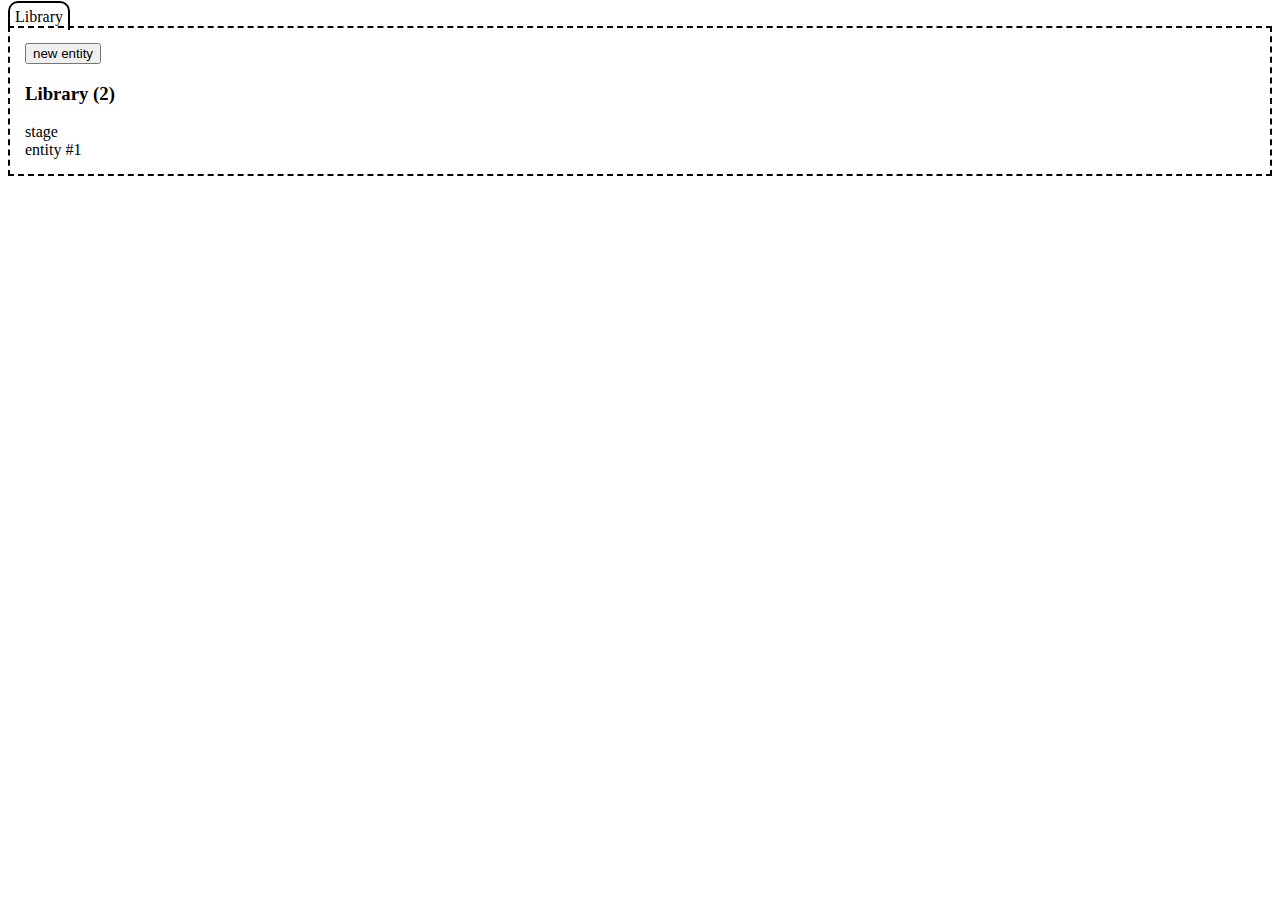
<file: index.html>
<!DOCTYPE html>
<html>
<head>
<meta charset="utf-8">
<meta http-equiv="refresh" content="0; url=./editor/index.html">
</head>
<body>
<p>this page is a redirect to <a href="./editor/index.html">./editor/index.html</a></p>
</body>
</html>
</file>
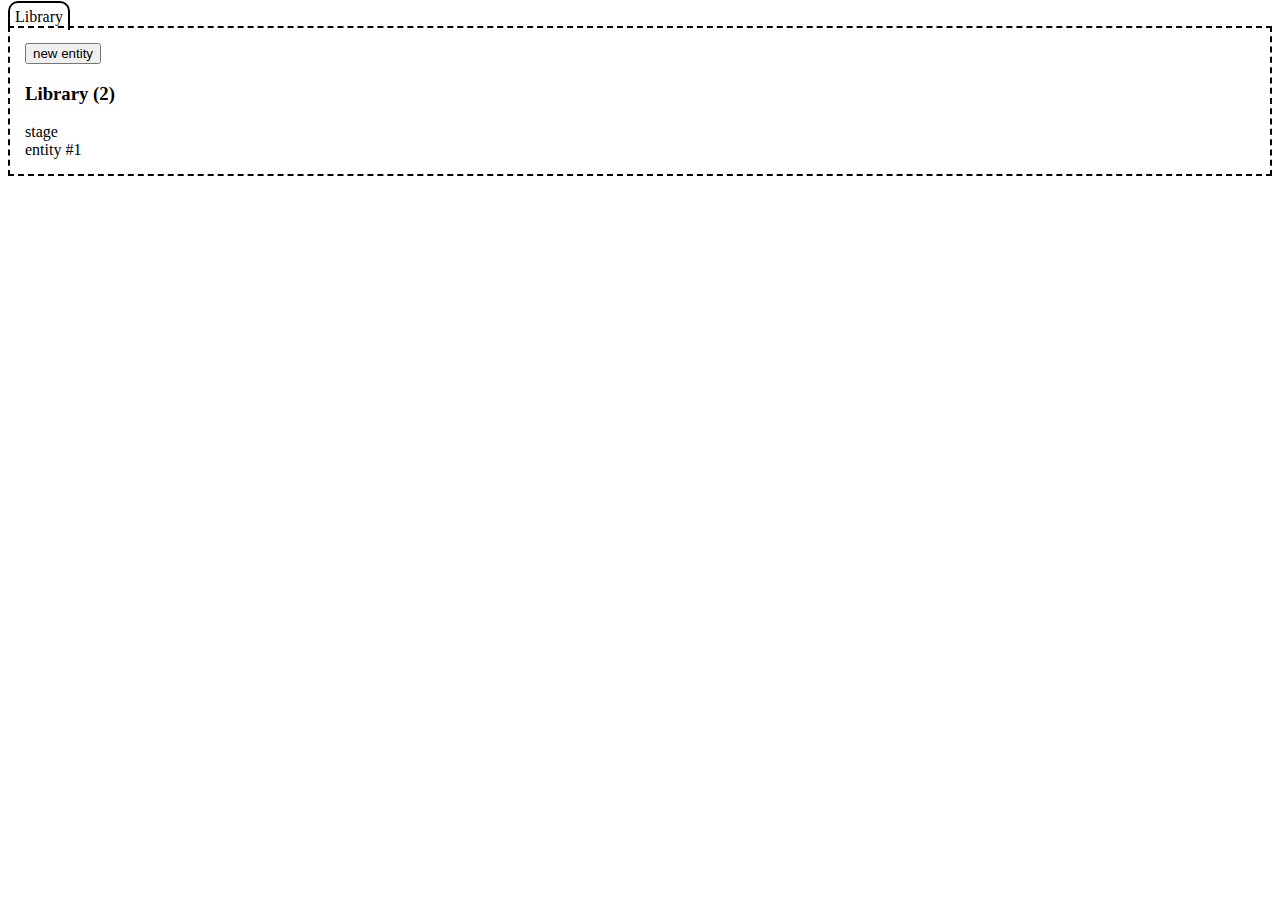
<file: editor/index.html>
<!doctype html>
<html lang="en">
<head>
	<meta charset="utf-8">
	<title>editor</title>
	<meta name="viewport" content="width=device-width, initial-scale=1">
	<link rel="icon" type="image/x-icon" href="favicon.ico">
<link rel="stylesheet" href="styles.d3716356204c8456b545.css"></head>
<body>
	<app-root></app-root>
<script src="runtime-es2015.858f8dd898b75fe86926.js" type="module"></script><script src="polyfills-es2015.700672f9b94f2a676ac1.js" type="module"></script><script src="runtime-es5.741402d1d47331ce975c.js" nomodule></script><script src="polyfills-es5.5ffb46089f33c37767e1.js" nomodule></script><script src="main-es2015.954ca667964cd7a116fa.js" type="module"></script><script src="main-es5.1cf4847aef362f25b294.js" nomodule></script></body>
</html>
</file>
<file: editor/styles.d3716356204c8456b545.css>
.faux-link{color:#000;cursor:pointer}.faux-link:focus,.faux-link:hover{text-decoration:underline}
</file>
